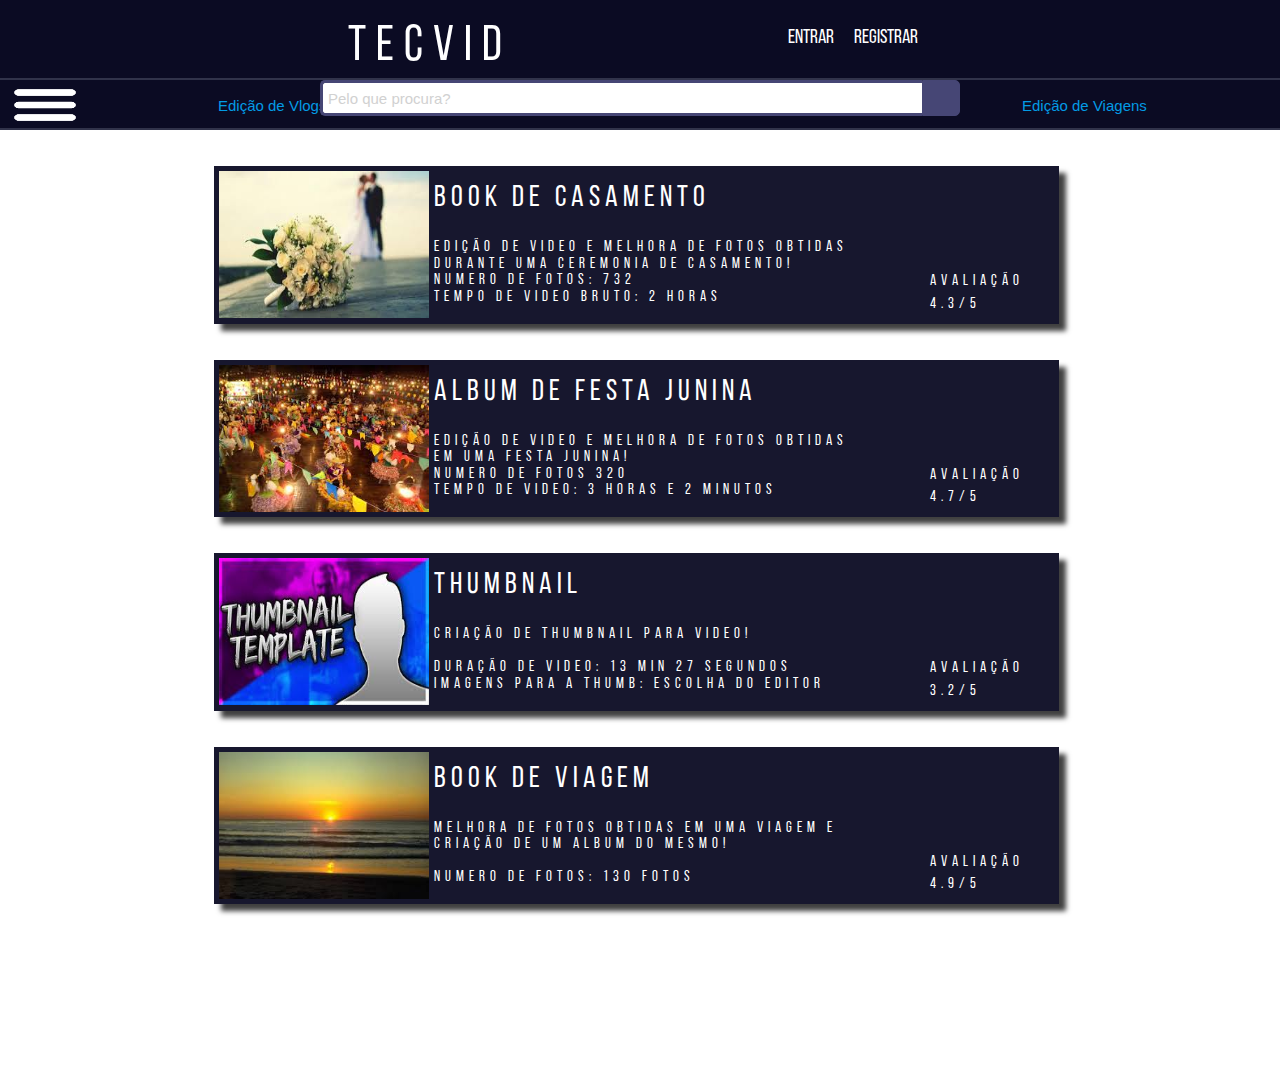
<file: ofertas.html>
<!DOCTYPE html>
<html lang="en" dir="ltr">
  <head>
    <meta charset="utf-8">
    <link rel="stylesheet" href="css/materialize.css">
    <link rel="stylesheet" href="css/ofertas/ofertas.css">
    <link rel="stylesheet" href="css/main.css">
    <link rel="stylesheet" href="css/header.css">

    <title></title>
  </head>
  <body>

    <header>
      <div class="headerTop">
        <div class="headerLeft">
          <a href="index.html"><span class="headerTitle">TECVID</span></a>
        </div>
        <div class="headerRight">
          <span class="headerLogin">Entrar</span>
          <span class="headerRegister">Registrar</span>
        </div>
        <div class="headerMid">
          <div class="wrap">
            <div class="search">
              <input type="text" class="searchTerm browser-default" placeholder="Pelo que procura?">
              <button type="submit" class="searchButton">
                <i class="fa fa-search"></i>
              </button>
            </div>
          </div>
        </div>
      </div>
      <div class="headerBottom">
        <a href="#" data-target="slide-out" class="sidenav-trigger">
          <img src="img\three_bar_img.png" class="three_bar_img">
        </a>
        <div class="headerList">
          <ul id="menu">
            <li><a href="ofertas.html">Edição de Vlogs</a></li>
            <li><a href="ofertas.html">Edição de Imagens</a></li>
            <li><a href="ofertas.html">Edição de Gameplay</a></li>
            <li><a href="ofertas.html">Edição de Viagens</a></li>
          </ul>
        </div>
      </div>
      <ul id="slide-out" class="sidenav">
        <li><div class="user-view">
          <div class="background">
            <img src="img/fundoPerfil.jpg" id="imgFundoPerfil">
          </div>
          <a href="#user"><img class="circle" src="img/logo_600x360.png"></a>
          <a href="#name"><span class="white-text name">Genérico</span></a>
          <a href="#email"><span class="white-text email">generico@gmail.com</span></a>
        </div></li>
        <li><a href="#!">Configurações</a></li>
        <li><div class="divider"></div></li>
        <li><a class="subheader">Situação dos serviços</a></li>
        <li><a class="waves-effect" href="#!">Trabalhos</a></li>
        <li><a class="waves-effect" href="#!">Pedidos</a></li>
      </ul>
    </header>

    <ul id="slide-out" class="sidenav">
      <li><div class="user-view">
        <div class="background">
          <img src="img/fundoPerfil.jpg" id="imgFundoPerfil">
        </div>
        <a href="#user"><img class="circle" src="img/logo_600x360.png"></a>
        <a href="#name"><span class="white-text name">John Doe</span></a>
        <a href="#email"><span class="white-text email">jdandturk@gmail.com</span></a>
      </div></li>
      <li><a href="#!"><i class="material-icons">cloud</i>First Link With Icon</a></li>
      <li><a href="#!">Second Link</a></li>
      <li><div class="divider"></div></li>
      <li><a class="subheader">Subheader</a></li>
      <li><a class="waves-effect" href="#!">Third Link With Waves</a></li>
    </ul>
    <div class="centralOfertas">
      <section class="oferta">
        <span><img class="imgOferta" src="img/edicao1.jpg"></span>
        <span class="informacao">
          <h1>Book de casamento</h1>
          <h2>Edição de video e melhora de fotos obtidas<br>
              durante uma ceremonia de casamento!<br>
              Numero de fotos: 732<br>
              Tempo de video bruto: 2 horas<br>
          </h2>
        </span>
        <div class="estrelas">
          Avaliação 4.3/5
        </div>
      </section>
      <section class="oferta">
        <span><img class="imgOferta" src="img/edicao2.jpg"></span>
        <span class="informacao">
          <h1>Album de festa Junina</h1>
          <h2>Edição de video e melhora de fotos obtidas<br>
              em uma festa Junina!<br>
              Numero de fotos 320<br>
              Tempo de video: 3 horas e 2 minutos<br>
          </h2>
        </span>
        <div class="estrelas">
          Avaliação 4.7/5
        </div>
      </section>
      <section class="oferta">
        <span><img class="imgOferta" src="img/edicao3.jpg"></span>
        <span class="informacao">
          <h1>Thumbnail</h1>
          <h2>
            Criação de thumbnail para video!<br><br>
            Duração de video: 13 min 27 segundos<br>
            Imagens para a thumb: Escolha do editor
          </h2>
        </span>
        <div class="estrelas">
          Avaliação 3.2/5
        </div>
      </section>
      <section class="oferta">
        <span><img class="imgOferta" src="img/edicao4.jpg"></span>
        <span class="informacao">
          <h1>Book de Viagem</h1>
          <h2>
            Melhora de fotos obtidas em uma Viagem e <br>
            criação de um album do mesmo!<br><br>
            Numero de Fotos: 130 fotos
          </h2>
        </span>
        <div class="estrelas">
          Avaliação 4.9/5
        </div>
      </section>

    </div>
    </body>
  <script src="js/materialize.js" charset="utf-8"></script>
  <script src="js/main.js" charset="utf-8"></script>
</html>
</file>
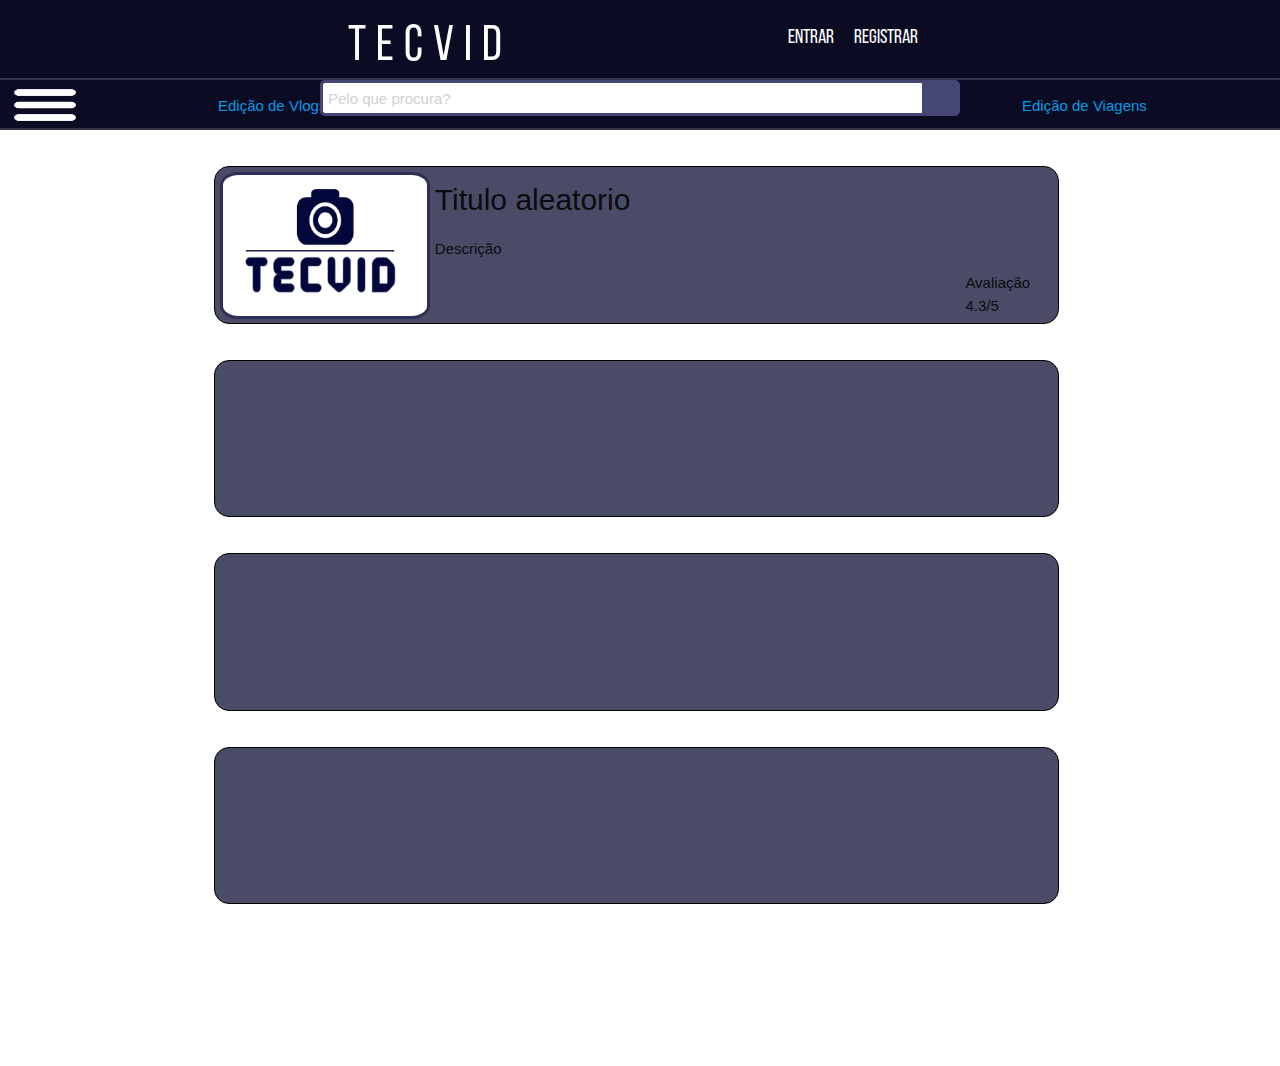
<file: pagina2.html>
<!DOCTYPE html>
<html lang="en" dir="ltr">
  <head>
    <meta charset="utf-8">
    <link rel="stylesheet" href="css/materialize.css">
    <link rel="stylesheet" href="css/pagina2/ofertas.css">
    <link rel="stylesheet" href="css/main.css">
    <link rel="stylesheet" href="css/header.css">

    <title></title>
  </head>
  <body>

    <header>
      <div class="headerTop">
        <div class="headerLeft">
          <span class="headerTitle">TECVID</span>
        </div>
        <div class="headerRight">
          <span class="headerLogin">Entrar</span>
          <span class="headerRegister">Registrar</span>
        </div>
        <div class="headerMid">
          <div class="wrap">
            <div class="search">
              <input type="text" class="searchTerm browser-default" placeholder="Pelo que procura?">
              <button type="submit" class="searchButton">
                <i class="fa fa-search"></i>
              </button>
            </div>
          </div>
        </div>
      </div>
      <div class="headerBottom">
        <a href="#" data-target="slide-out" class="sidenav-trigger">
          <img src="img\three_bar_img.png" class="three_bar_img">
        </a>
        <div class="headerList">
          <ul id="menu">
            <li><a href="#">Edição de Vlogs</a></li>
            <li><a href="#">Edição de Imagens</a></li>
            <li><a href="#">Edição de Gameplay</a></li>
            <li><a href="#">Edição de Viagens</a></li>
          </ul>
        </div>
      </div>
      <ul id="slide-out" class="sidenav">
        <li><div class="user-view">
          <div class="background">
            <img src="img/fundoPerfil.jpg" id="imgFundoPerfil">
          </div>
          <a href="#user"><img class="circle" src="img/logo_600x360.png"></a>
          <a href="#name"><span class="white-text name">Genérico</span></a>
          <a href="#email"><span class="white-text email">generico@gmail.com</span></a>
        </div></li>
        <li><a href="#!">Configurações</a></li>
        <li><div class="divider"></div></li>
        <li><a class="subheader">Situação dos serviços</a></li>
        <li><a class="waves-effect" href="#!">Trabalhos</a></li>
        <li><a class="waves-effect" href="#!">Pedidos</a></li>
      </ul>
    </header>

    <ul id="slide-out" class="sidenav">
      <li><div class="user-view">
        <div class="background">
          <img src="img/fundoPerfil.jpg" id="imgFundoPerfil">
        </div>
        <a href="#user"><img class="circle" src="img/logo_600x360.png"></a>
        <a href="#name"><span class="white-text name">John Doe</span></a>
        <a href="#email"><span class="white-text email">jdandturk@gmail.com</span></a>
      </div></li>
      <li><a href="#!"><i class="material-icons">cloud</i>First Link With Icon</a></li>
      <li><a href="#!">Second Link</a></li>
      <li><div class="divider"></div></li>
      <li><a class="subheader">Subheader</a></li>
      <li><a class="waves-effect" href="#!">Third Link With Waves</a></li>
    </ul>
    <div class="centralOfertas">
      <section class="oferta">
        <span><img class="imgOferta" src="img/logo_600x360.png"></span>
        <span class="informacao">
          <h1>Titulo aleatorio</h1>
          <h2>Descrição</h2>
        </span>
        <div class="estrelas">
          Avaliação 4.3/5
        </div>

      </section>
      <section class="oferta">

      </section>
      <section class="oferta">

      </section>
      <section class="oferta">

      </section>

    </div>
    </body>
  <script src="js/materialize.js" charset="utf-8"></script>
  <script src="js/main.js" charset="utf-8"></script>
</html>
</file>
<file: css/ofertas/ofertas.css>
.centralOfertas{
  position: relative;
  left: 16vw;
  width: 67vw;
  height: 100vh;
}

.oferta{
  display: flex;
  justify-content: flex-start;
  height: 10.5em;
  left: 33vh;
  width: 66vw;
  margin-top: 4vh;
  margin-left: 1vh;
  background-color: #17172e;
  font-family: Bebas;
  color: white;
  letter-spacing: 5px;
  box-shadow: 7px 7px 5px 0px rgba(0, 0, 0, 0.75);
}

.imgOferta{
  float: left;
  margin: 5px;
  height: 9.8em;
  width: 14em;
}

.informacao{
  width: 46vw;
}
.informacao h1{
  font-size: 2em;
  margin-top: 16px;
}

.informacao h2{
  font-size: 1em;
  margin-top: 1px;
}
.estrelas{
  position: relative;
  top: 7em;
}
</file>
<file: css/main.css>
/*
Paleta de Cor

Roxo: #25274D
Roxo Claro: #464866
Cinza: #AAAABB
Azul Claro: #2E9CCA
Azul Escuro: #29648A
*/
body{
<<<<<<< Updated upstream
  background-color: #AAAABB;
=======
  background-color: white;
>>>>>>> Stashed changes
  margin: 0;
}

header{
  background-color: #464866;
  width: 100%;
  height: 120px;
}


.headerTop{
  width: 100%;
  height: 80px;
  border-bottom: 2px solid #6a6d99;
}

.headerLeft{
  float: left;
  padding-top: 10px;
  margin-left: 15%;
}

.headerTitle{
  color: lightblue;
  font-size: 50px;
}


.headerRight{
  float: right;
  padding-top: 30px;
  margin-right: 15%;
}

.headerLogin, .headerRegister{
  font-size: 20px;
  color: lightblue
}

.headerRegister{
  margin-left: 20px;
}

.headerBottom{
  border-bottom: 2px solid #6a6d99;
  height: 38px;
}

#imgPerfil{
  width: 300px;
}

#imgFundoPerfil{
  width: 100%;
}

.three_bar_img{
  width: 70px;;
  height: 60px;
}

.sidenav{
  width: 300px;
}
</file>
<file: css/header.css>
@font-face {
  font-family: Bebas;
  src: url(font/BebasNeue-Regular.otf);
}

header{
  background-color: #0B0B23;
  width: 100%;
  height: 130px;
}


.headerTop{
  width: 100%;
  height: 80px;
  border-bottom: 2px solid #31334A;
}

.headerLeft{
  float: left;
  width: 25%;
  height: 80px;
  display: flex;
  justify-content: flex-end;
}

.headerTitle{
  font-family: Bebas;
  letter-spacing: 10px;
  color: white;
  font-size: 50px;]
  margin-right: 10px;
}


.headerRight{
  float: right;
  width: 25%;
  padding-top: 23px;
  height: 80px;
  display: flex;
  justify-content: flex-start;
}

.headerMid{
  height: 80px;
  margin-left: 25%;
  margin-right: 25%;
  padding-top: 20px;
}


.headerLogin, .headerRegister{
  font-family: Bebas;
  font-size: 20px;
  color: white;
  margin-left: 20px;
}

.headerBottom{
  border-bottom: 2px solid #31334A;
  height: 50px;
  display: flex;
}

.headerBottom a{
  margin-left: 10px;
}

.headerBottom img{
  height: 50px;
}

/* Search Bar */

.search {
  width: 100%;
  height: 100px;
  position: relative;
  display: flex;
}

.searchTerm {
  width: 100%;
  border: 3px solid #464675;
  border-right: none;
  padding: 5px;
  height: 36px;
  border-radius: 5px 0 0 5px;
  outline: none;
  color: #9DBFAF;
}

.searchTerm:focus{
  color: #00B4CC;
}

.searchButton {
  width: 40px;
  height: 36px;
  border: 1px solid #464675;
  background: #464675;
  text-align: center;
  color: #fff;
  border-radius: 0 5px 5px 0;
  cursor: pointer;
  font-size: 20px;
}

.wrap{
  width: 100%;
}

/* Lista na parte de baixo*/

.headerList{
  margin-left: 10%;
  width: 100%;
}

#menu {
    width: 100%;
}

#menu ul {
    padding:0px;
    margin:0px;
    background-color:#EDEDED;
    list-style:none;
}


#menu li {
    float: left;
    width: 25%;
    display: inline;
 }
</file>
<file: css/pagina2/ofertas.css>
.centralOfertas{
  position: relative;
  left: 16vw;
  width: 67vw;
  height: 100vh;
}
.oferta{
  display: flex;
  justify-content: flex-start;
  height: 10.5em;
  left: 33vh;
  width: 66vw;
  border-style: solid;
  border-color: black;
  border-width: 1px;
  border-radius: 1em;
  margin-top: 4vh;
  margin-left: 1vh;
  background-color: #4a4b67;
}
.imgOferta{
  float: left;
  margin: 5px;
  height: 9.8em;
  width: 14em;
  border-radius: 9%;
  border-style: solid;
  border-color: rgba(47,47,85,1);
}

.informacao{
  width: 46vw;
}
.informacao h1{
  font-size: 2em;
  margin-top: 16px;
}

.informacao h2{
  font-size: 1em;
  margin-top: 1px;
}
.estrelas{
  position: relative;
  top: 7em;
}
</file>
